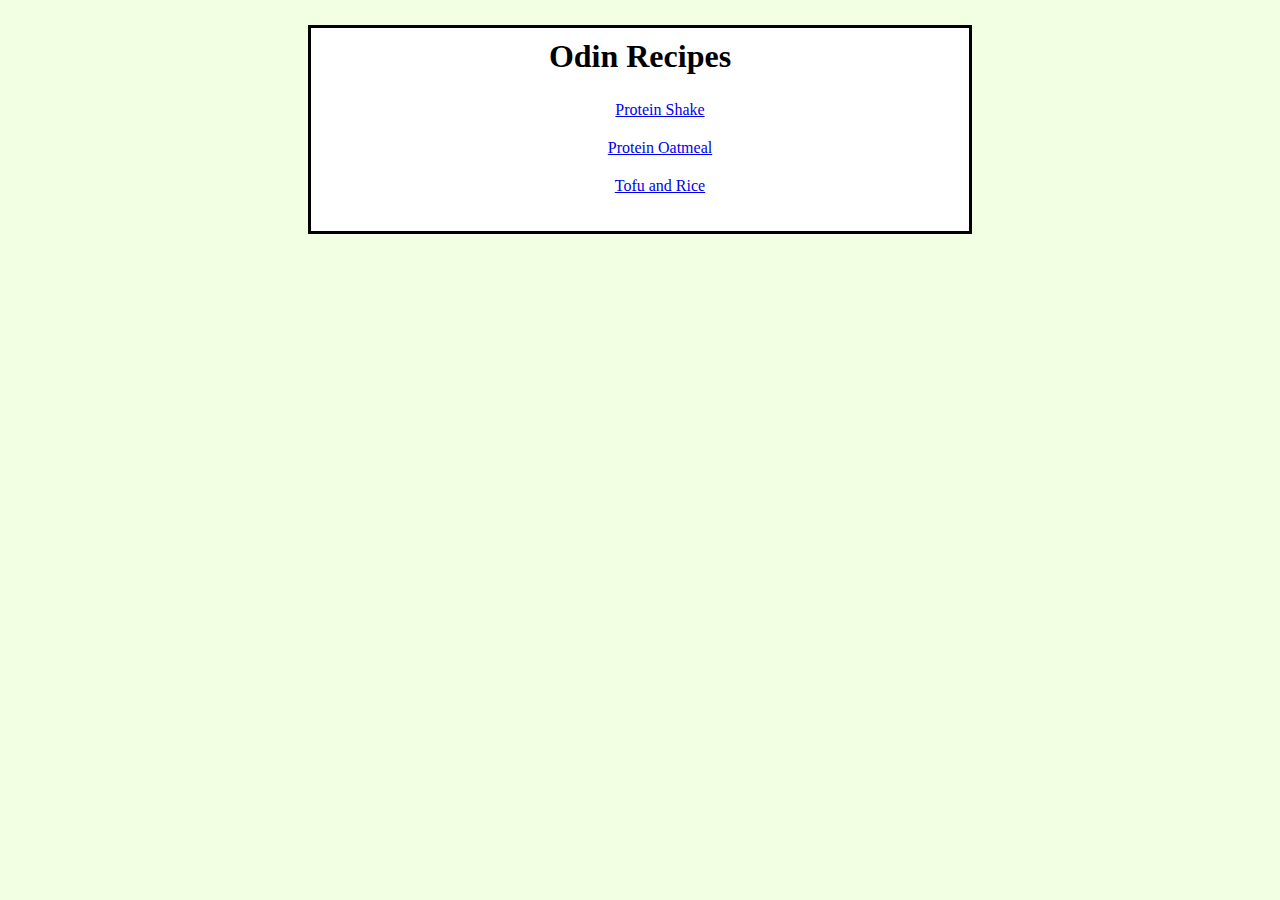
<file: index.html>
<!DOCTYPE html>
<html lang="en">
  <head>
    <meta charset="UTF-8" />
    <meta http-equiv="X-UA-Compatible" content="IE=edge" />
    <meta name="viewport" content="width=device-width, initial-scale=1.0" />
    <title>Odin Recipes</title>
    <link rel="stylesheet" href="styles.css" />
  </head>
  <body id="main-page">
    <h1 class="index header">Odin Recipes</h1>
    <div class="index list">
      <ul>
        <li id="p-shake">
          <a href="recipes/protein-shake.html">Protein Shake</a>
        </li>
        <li id="p-oatmeal">
          <a href="recipes/protein-oatmeal.html">Protein Oatmeal</a>
        </li>
        <li id="t-and-r">
          <a href="recipes/tofu-and-rice.html">Tofu and Rice</a>
        </li>
      </ul>
    </div>
  </body>
</html>
</file>
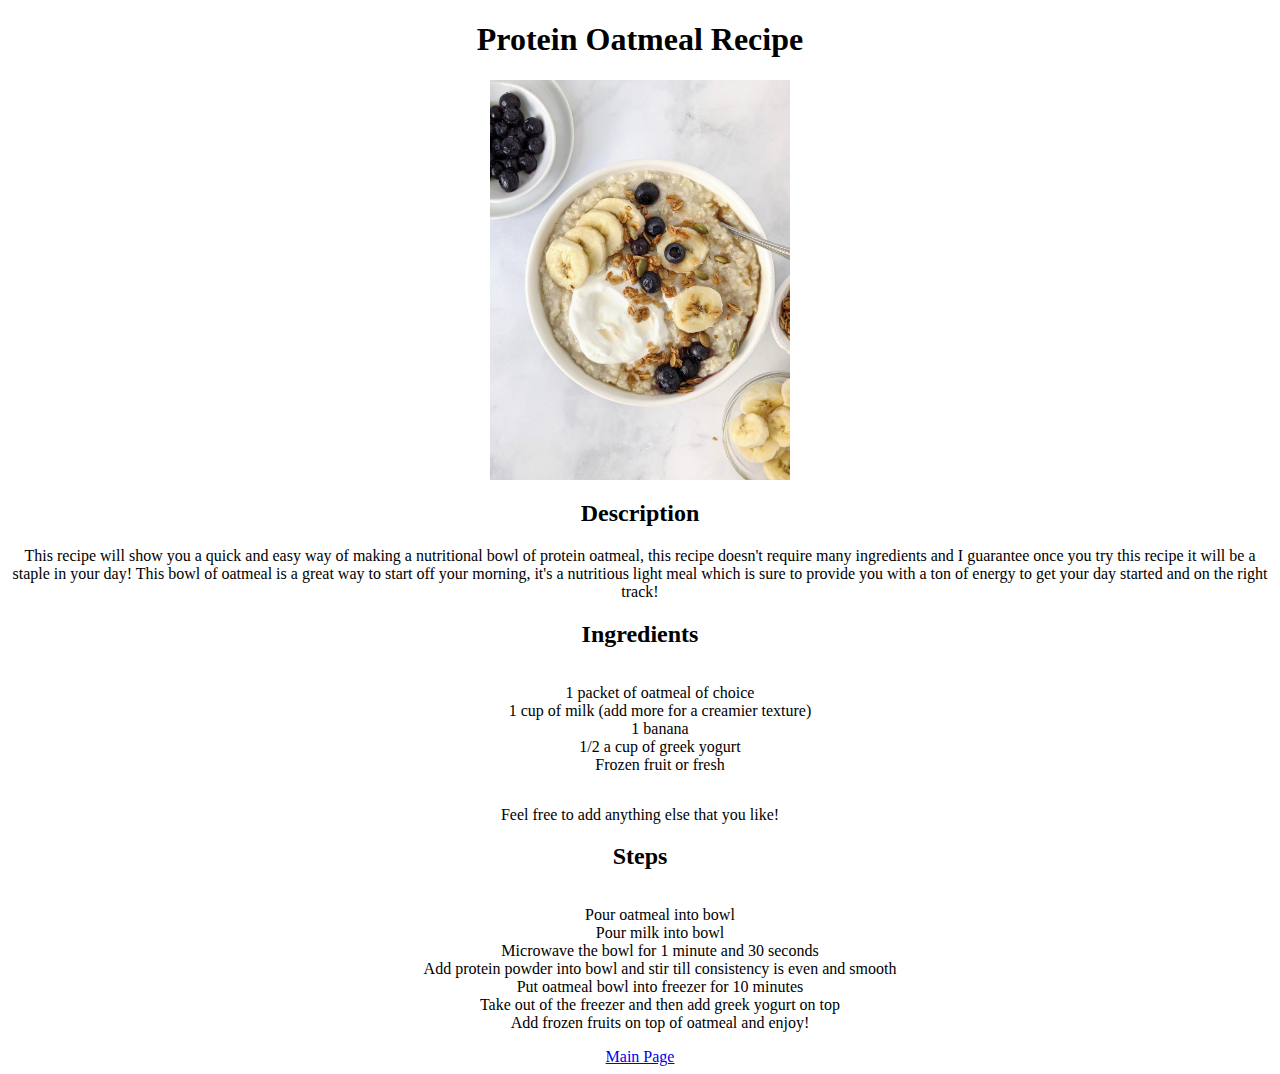
<file: recipes/protein-oatmeal.html>
<!DOCTYPE html>
<html lang="en">
  <head>
    <meta charset="UTF-8" />
    <meta http-equiv="X-UA-Compatible" content="IE=edge" />
    <meta name="viewport" content="width=device-width, initial-scale=1.0" />
    <title>Protein Oatmeal Recipe</title>
    <link rel="stylesheet" href="../styles.css" />
  </head>
  <body id="protein-oatmeal">
    <h1 class="header">Protein Oatmeal Recipe</h1>
    <img
      src="../images/Protein Oatmeal.jpg"
      alt="Protein Oatmeal"
      height="400"
      width="300"
    />
    <h2 class="header">Description</h2>
    <p>
      This recipe will show you a quick and easy way of making a nutritional
      bowl of protein oatmeal, this recipe doesn't require many ingredients and
      I guarantee once you try this recipe it will be a staple in your day! This
      bowl of oatmeal is a great way to start off your morning, it's a
      nutritious light meal which is sure to provide you with a ton of energy to
      get your day started and on the right track!
    </p>
    <h2 class="header">Ingredients</h2>
    <div class="list">
      <ul>
        <li>1 packet of oatmeal of choice</li>
        <li>1 cup of milk (add more for a creamier texture)</li>
        <li>1 banana</li>
        <li>1/2 a cup of greek yogurt</li>
        <li>Frozen fruit or fresh</li>
      </ul>
    </div>
    <p>Feel free to add anything else that you like!</p>
    <h2 class="header">Steps</h2>
    <div class="list">
      <ol>
        <li>Pour oatmeal into bowl</li>
        <li>Pour milk into bowl</li>
        <li>Microwave the bowl for 1 minute and 30 seconds</li>
        <li>
          Add protein powder into bowl and stir till consistency is even and
          smooth
        </li>
        <li>Put oatmeal bowl into freezer for 10 minutes</li>
        <li>Take out of the freezer and then add greek yogurt on top</li>
        <li>Add frozen fruits on top of oatmeal and enjoy!</li>
      </ol>
    </div>
    <div class="link">
      <a href="../index.html">Main Page</a>
    </div>
  </body>
</html>
</file>
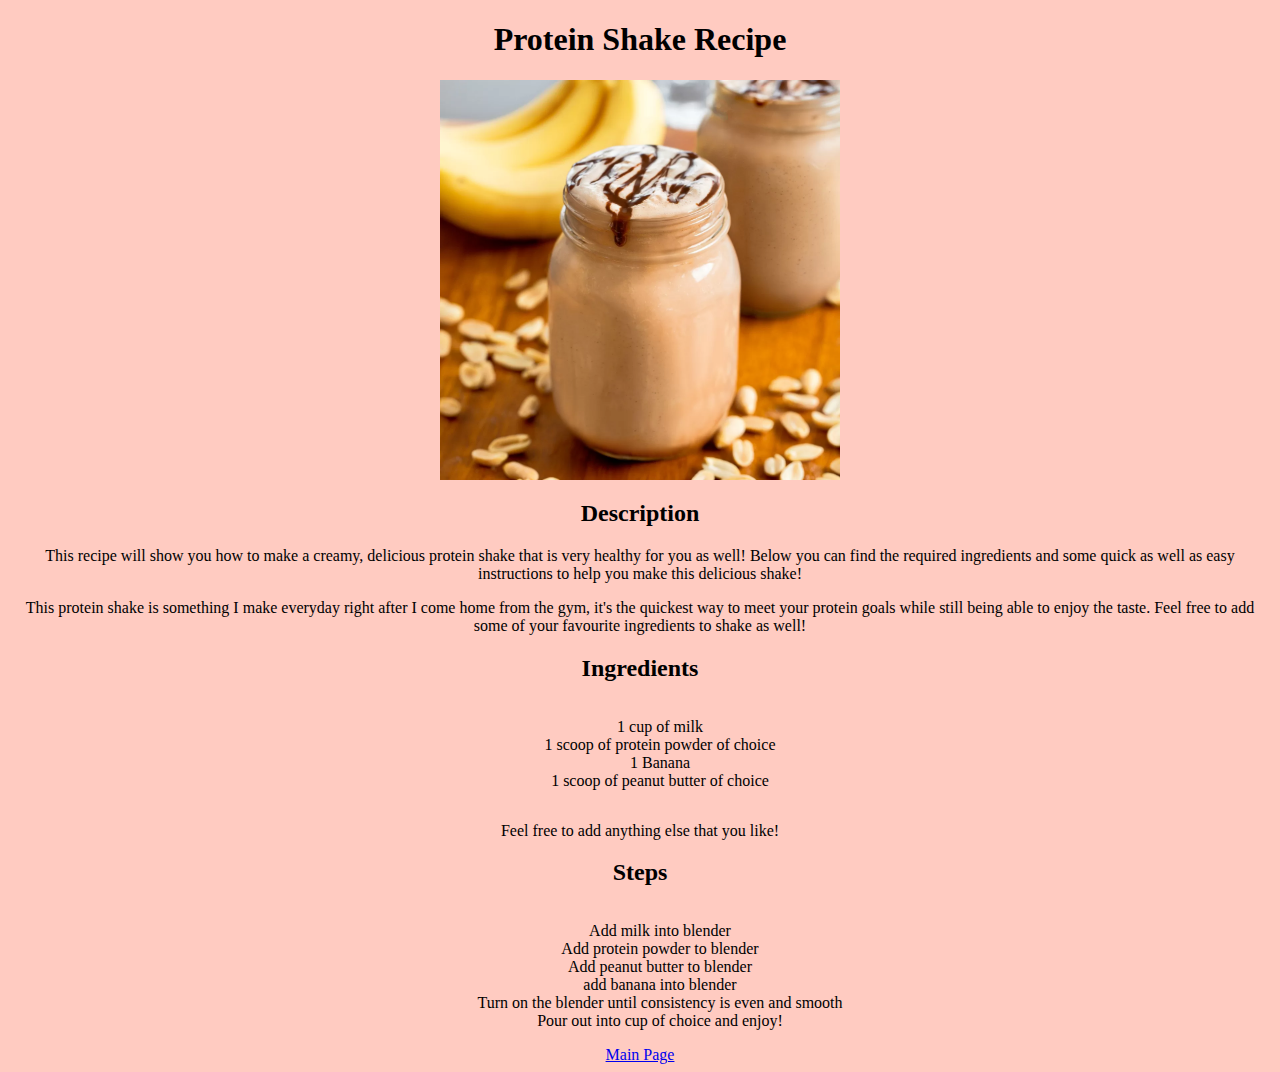
<file: recipes/protein-shake.html>
<!DOCTYPE html>
<html lang="en">
  <head>
    <meta charset="UTF-8" />
    <meta http-equiv="X-UA-Compatible" content="IE=edge" />
    <meta name="viewport" content="width=device-width, initial-scale=1.0" />
    <title>Protein Shake Recipe</title>
    <link rel="stylesheet" href="../styles.css" />
  </head>
  <body id="protein-shake">
    <h1 class="header">Protein Shake Recipe</h1>
    <img
      src="../images/Protein Shake.jpg"
      alt="Protein Shake"
      height="400"
      width="400"
    />
    <h2 class="header">Description</h2>
    <p>
      This recipe will show you how to make a creamy, delicious protein shake
      that is very healthy for you as well! Below you can find the required
      ingredients and some quick as well as easy instructions to help you make
      this delicious shake!
    </p>
    <p>
      This protein shake is something I make everyday right after I come home
      from the gym, it's the quickest way to meet your protein goals while still
      being able to enjoy the taste. Feel free to add some of your favourite
      ingredients to shake as well!
    </p>
    <h2 class="header">Ingredients</h2>
    <div class="list">
      <ul>
        <li>1 cup of milk</li>
        <li>1 scoop of protein powder of choice</li>
        <li>1 Banana</li>
        <li>1 scoop of peanut butter of choice</li>
      </ul>
    </div>
    <p>Feel free to add anything else that you like!</p>
    <h2 class="header">Steps</h2>
    <div class="list">
      <ol>
        <li>Add milk into blender</li>
        <li>Add protein powder to blender</li>
        <li>Add peanut butter to blender</li>
        <li>add banana into blender</li>
        <li>Turn on the blender until consistency is even and smooth</li>
        <li>Pour out into cup of choice and enjoy!</li>
      </ol>
    </div>
    <div class="link">
      <a href="../index.html">Main Page</a>
    </div>
  </body>
</html>
</file>
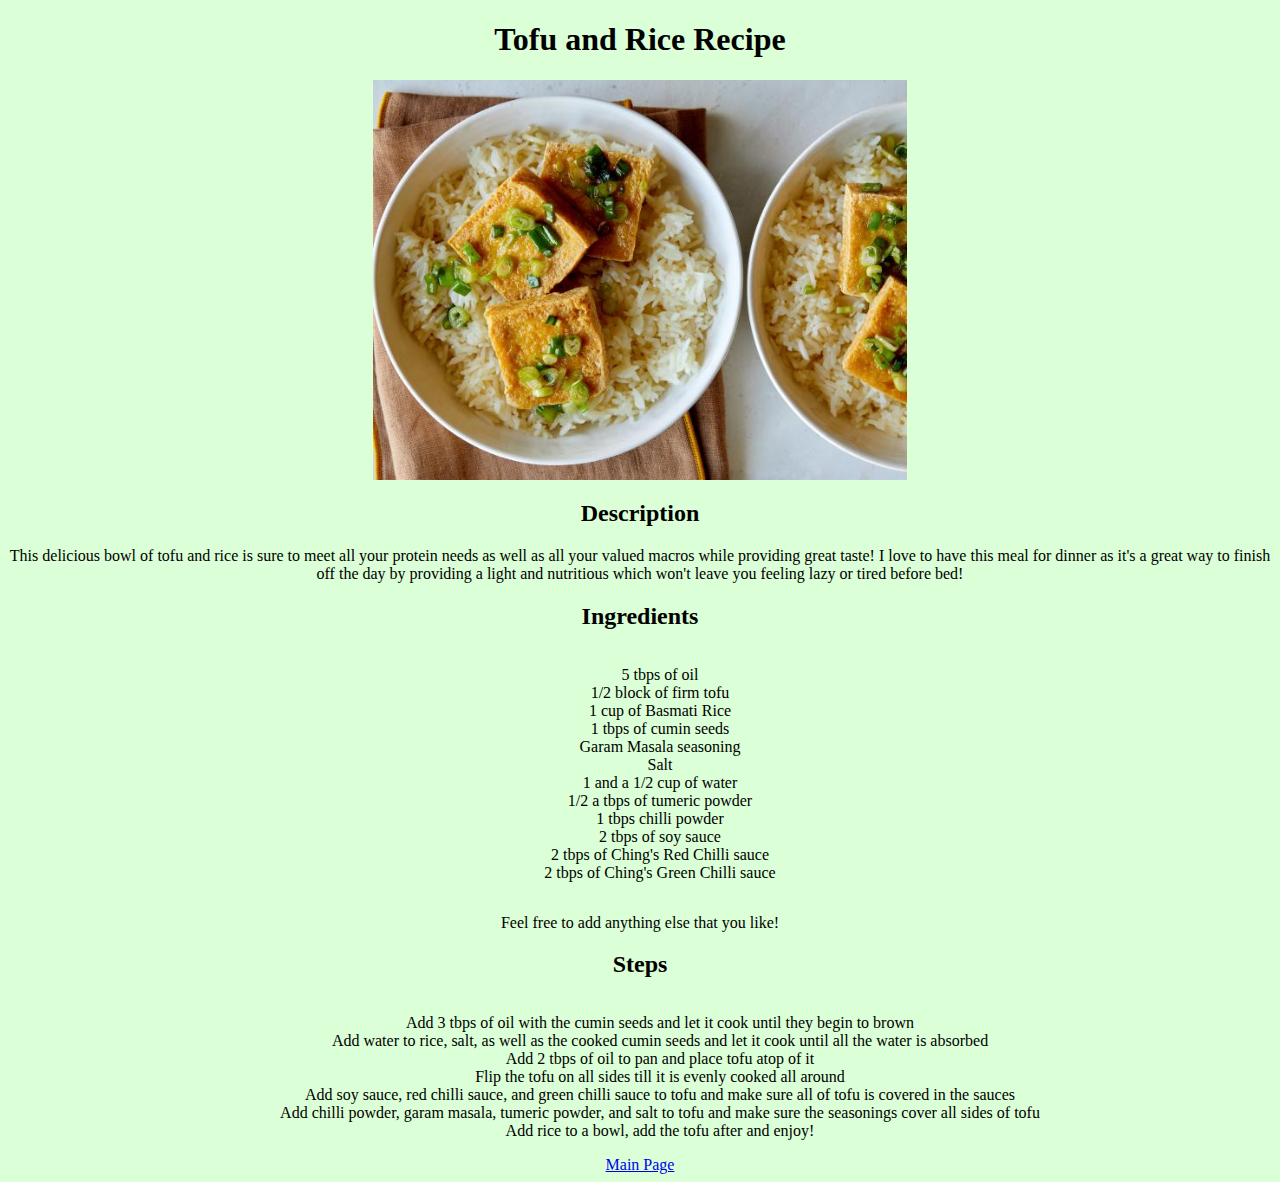
<file: recipes/tofu-and-rice.html>
<!DOCTYPE html>
<html lang="en">
  <head>
    <meta charset="UTF-8" />
    <meta http-equiv="X-UA-Compatible" content="IE=edge" />
    <meta name="viewport" content="width=device-width, initial-scale=1.0" />
    <title>Tofu and Rice Recipe</title>
    <link rel="stylesheet" href="../styles.css" />
  </head>
  <body id="tofu-and-rice">
    <h1 class="header">Tofu and Rice Recipe</h1>
    <img
      src="../images/Tofu and Rice.jpg"
      alt="Tofu and Rice"
      height="400"
      width="500"
    />
    <h2 class="header">Description</h2>
    <p>
      This delicious bowl of tofu and rice is sure to meet all your protein
      needs as well as all your valued macros while providing great taste! I
      love to have this meal for dinner as it's a great way to finish off the
      day by providing a light and nutritious which won't leave you feeling lazy
      or tired before bed!
    </p>
    <h2 class="header">Ingredients</h2>
    <div class="list">
      <ul>
        <li>5 tbps of oil</li>
        <li>1/2 block of firm tofu</li>
        <li>1 cup of Basmati Rice</li>
        <li>1 tbps of cumin seeds</li>
        <li>Garam Masala seasoning</li>
        <li>Salt</li>
        <li>1 and a 1/2 cup of water</li>
        <li>1/2 a tbps of tumeric powder</li>
        <li>1 tbps chilli powder</li>
        <li>2 tbps of soy sauce</li>
        <li>2 tbps of Ching's Red Chilli sauce</li>
        <li>2 tbps of Ching's Green Chilli sauce</li>
      </ul>
    </div>
    <p>Feel free to add anything else that you like!</p>
    <h2 class="header">Steps</h2>
    <div class="list">
      <ol>
        <li>
          Add 3 tbps of oil with the cumin seeds and let it cook until they
          begin to brown
        </li>
        <li>
          Add water to rice, salt, as well as the cooked cumin seeds and let it
          cook until all the water is absorbed
        </li>
        <li>Add 2 tbps of oil to pan and place tofu atop of it</li>
        <li>Flip the tofu on all sides till it is evenly cooked all around</li>
        <li>
          Add soy sauce, red chilli sauce, and green chilli sauce to tofu and
          make sure all of tofu is covered in the sauces
        </li>
        <li>
          Add chilli powder, garam masala, tumeric powder, and salt to tofu and
          make sure the seasonings cover all sides of tofu
        </li>
        <li>Add rice to a bowl, add the tofu after and enjoy!</li>
      </ol>
    </div>
    <div class="link">
      <a href="../index.html">Main Page</a>
    </div>
  </body>
</html>
</file>
<file: styles.css>
.header {
    text-align: center;
}

.list {
    text-align: center;
}


.index.header {
    background-color: white;
    margin: 0 300px;
    margin-top: 25px;
    padding-top: 10px;
    border-style: solid;
    border-bottom: 0;
    border-color: black;
}

.index.list {
    background-color: white;
    margin: 0 300px;
    border-color: black;
    padding-bottom: 10px;
    border-style: solid;
    border-color: black;
    border-top: 0;
}

ul {
    display: inline-block;
    text-align: left;
}

ol {
    display: inline-block;
    text-align: left;
}

p {
    text-align: center;
}

li {
    display: block;
    text-align: center;
}

img {
    display: block;
    margin-right: auto;
    margin-left: auto;
    width: auto;
}

.link {
    text-align: center;
}

#main-page {
    background-color: #F3FFE3;
}

#protein-shake {
    background-color: #FFCBC1;
}

#tofu-and-rice {
    background-color: #DBFFD6;
}

#p-shake {
    padding: 10px;
}

#p-oatmeal {
    padding: 10px;
}

#t-and-r {
    padding: 10px;
}
</file>
